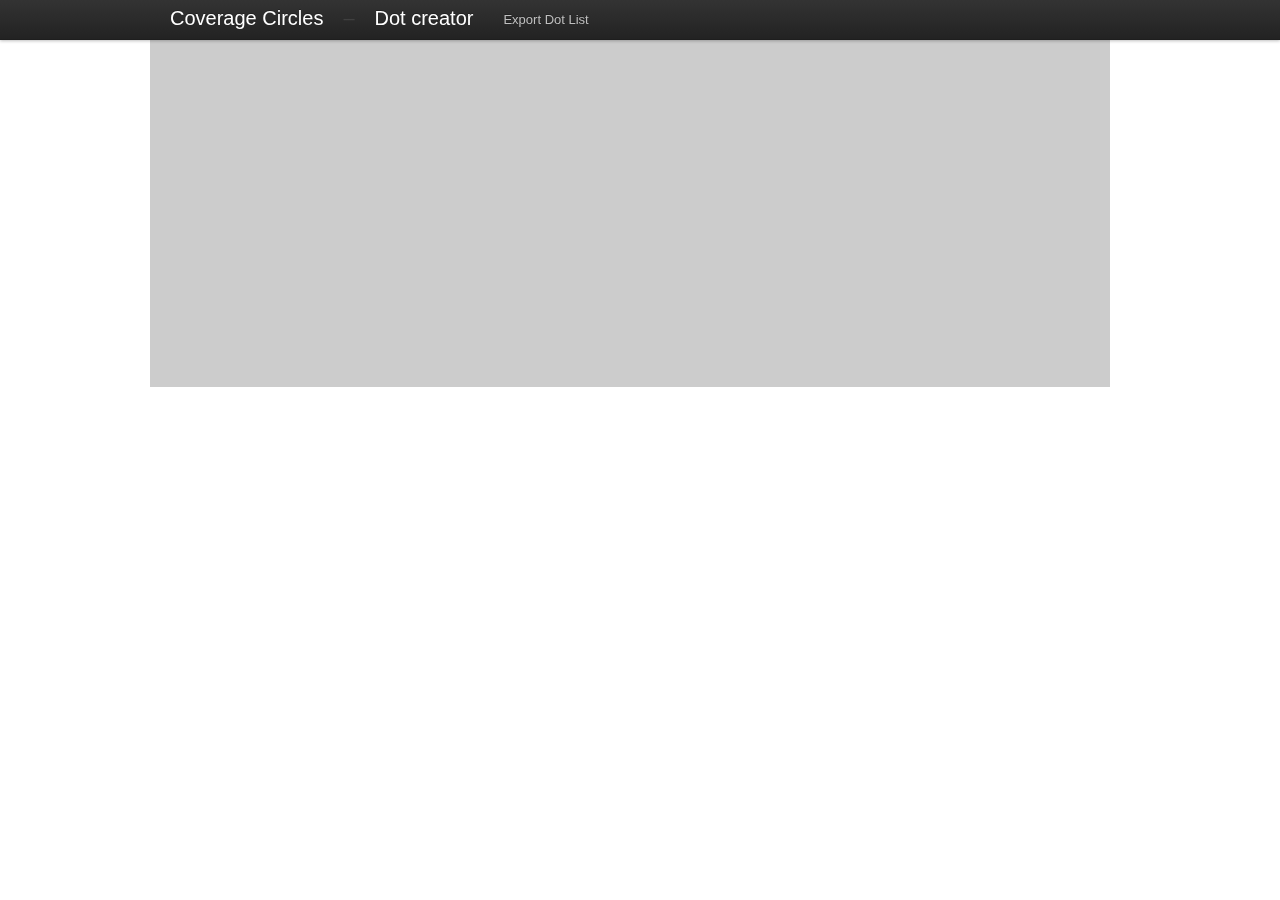
<file: dots.html>
<!DOCTYPE html>
<html lang="en">
<head>
        <meta charset="utf-8" />
        <title>Coverage Circles - Dot Creator</title>
        <!--[if IE]>
                <script src="http://html5shiv.googlecode.com/svn/trunk/html5.js"></script>
        <![endif]-->
		<link rel="stylesheet" href="libs/bp-style.css" type="text/css" charset="utf-8">
		<link rel="stylesheet" href="src/circles.css" type="text/css" charset="utf-8">
		<link rel="stylesheet" href="bootstrap.min.css" type="text/css" charset="utf-8">
		<link rel="shortcut icon" href="dots_16x16.png" type="image/x-icon" />
		<link rel="icon" href="dots_16x16.png" type="image/x-icon" />
</head>
<body>
	<div class="topbar">
      <div class="fill">
        <div class="container">
			<h3>
				<a class="brand" href="./">Coverage Circles</a>
				<span class="spchar">&ndash;</span>
				<a href="./dots">Dot creator</a>
			</h3>
			<ul class="nav">
			</ul>
        </div>
      </div>
    </div>
	<div class="container">
		<div id="main" class="row">
		</div>
	</div>
	<script src="libs/underscore.js" type="text/javascript" charset="utf-8"></script>
	<script src="libs/color.js" type="text/javascript" charset="utf-8"></script>
	<script src="src/circles.js" type="text/javascript" charset="utf-8"></script>
	<script src="libs/jquery-1.6.2-min.js" type="text/javascript" charset="utf-8"></script>
	<script src="libs/raphael-min.js" type="text/javascript" charset="utf-8"></script>
	<script type="text/javascript" charset="utf-8">
		var main = $('div#main').eq(0);
		window.r = Raphael(main.get(0), main.width(), main.height());
		
		var createFixedCircle = _.once(function(xy){
		    var c = Circles.createCircle({
		        xy: xy,
		        rad: 50
		    });
		});
		
		function createDot(xy){
			Dots.makeDots(xy);
		}

		main.click(function(evt){
			createDot([evt.offsetX, evt.offsetY]);
		});
		var li = $('<li />');
		$('<a>')
			.attr('href', '#')
			.text('Export Dot List')
			.click(function(){
				main.empty();
				$('<textarea>')
					.text(JSON.stringify(_.pluck(Dots.list(), 'xy')))
					.appendTo(main);
			})
			.appendTo(li);
		$('ul.nav')
			.append(li);
	</script>
</body>
</html>
</file>
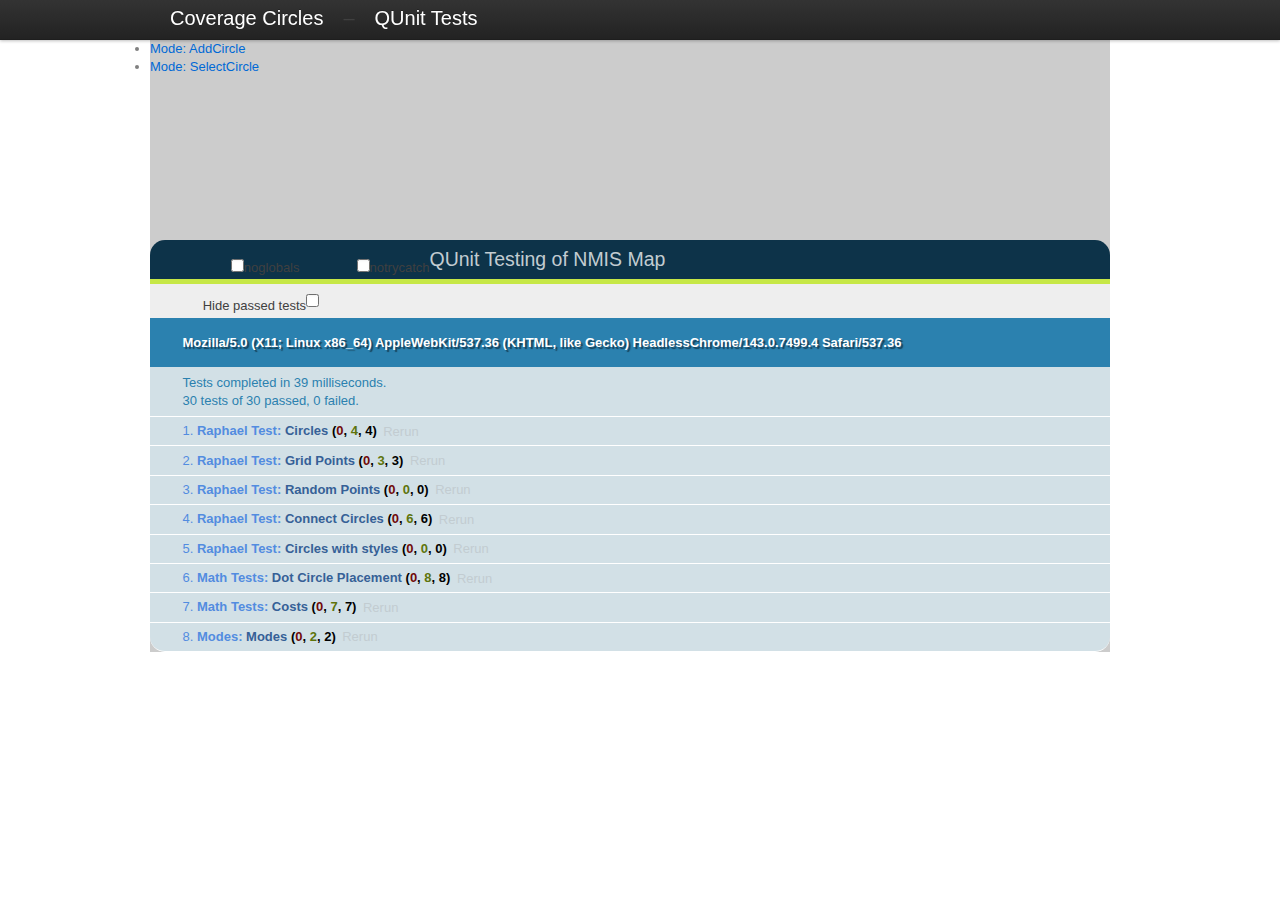
<file: test.html>
<!DOCTYPE html>
<html lang="en">
<head>
        <meta charset="utf-8" />
        <title>Coverage Circles - Test</title>
        <!--[if IE]>
                <script src="http://html5shiv.googlecode.com/svn/trunk/html5.js"></script>
        <![endif]-->
		<link rel="stylesheet" href="libs/qunit.css" type="text/css" charset="utf-8">
		<link rel="stylesheet" href="src/circles.css" type="text/css" charset="utf-8">
		<link rel="stylesheet" href="bootstrap.min.css" type="text/css" charset="utf-8">
		<script src="libs/underscore.js" type="text/javascript" charset="utf-8"></script>
		<script src="libs/color.js" type="text/javascript" charset="utf-8"></script>
		<script src="src/circles.js" type="text/javascript" charset="utf-8"></script>
		<script src="libs/jquery-1.6.2-min.js" type="text/javascript" charset="utf-8"></script>
		<script src="libs/qunit.js" type="text/javascript" charset="utf-8"></script>
		<script src="libs/raphael-min.js" type="text/javascript" charset="utf-8"></script>
		<script type="text/javascript" charset="utf-8">
			var testScripts = ["circles"];
		</script>
		<link rel="shortcut icon" href="dots_16x16.png" type="image/x-icon" />
		<link rel="icon" href="dots_16x16.png" type="image/x-icon" />
</head>
<body>
	<div class="topbar">
      <div class="fill">
        <div class="container">
			<h3>
				<a class="brand" href="./">Coverage Circles</a>
				<span class="spchar">&ndash;</span>
				<a href="./test">QUnit Tests</a>
			</h3>
			<ul class="nav">
			</ul>
        </div>
      </div>
    </div>
	<div class="container">
		<div id="main" class="row">
			<div id="np"></div>
			<h1 id="qunit-header">QUnit Testing of NMIS Map</h1>
			<h2 id="qunit-banner"></h2>
			<div id="qunit-testrunner-toolbar"></div>
			<h2 id="qunit-userAgent"></h2>
			<ol id="qunit-tests"></ol>
			<div id="qunit-fixture">test markup</div>
		</div>
	</div>
	<script type="text/javascript" charset="utf-8">
	var rd = $('#np')
		.width(600)
		.height(200);
	var r = Raphael(rd.get(0), rd.width(), rd.height());
	</script>
	<script type="text/javascript" charset="utf-8">
		function loadNextTest(){
			var s = testScripts.shift();
			s !== undefined &&
				$.getScript("tests/test_"+s+".js")
					.done(loadNextTest);
		}
		loadNextTest();
	</script>
</body>
</html>
</file>
<file: src/circles.css>
html body {
    font-family: Arial;
    margin: 0;
    padding: 40px 0 0 0;
}
header {
    padding: 5px 12px;
    background-color: #444;
    color: #fff;
}
.navigation {
    display: inline;
}
.navigation a {
    color: #ccc;
    font-size: 11px;
    text-decoration: none;
    padding: 1px 5px;
}
.navigation a:hover {
    background-color: #555;
    color: #fff;
}
div#main {
    padding: 0;
    background-color: #ccc;
    position: relative;
}
* { /* for iphones, mainly */
   -webkit-user-select: none;
}
.stat-box {
    background-color: rgba(255,255,255,0.2);
    width: 55px;
}
.stat-box p {
    border: 1px solid #aaa;
    color: #333;
    font-size: 10px;
    margin: 2px 0;
    padding: 2px 4px;
}
.stat-box p span.fw-number {
    display: inline-block;
    width: 20px;
    text-align: center;
}
.stat-box p.count {
    font-weight: bold;
    font-size: 18px;
    text-align: center;
}
.stat-box p span.fw-number.pct {
    display: inline;
    width: 40px;
}

.topbar h3 span.spchar {
    display: block;
    float: left;
    font-size: 20px;
    font-weight: 200;
    margin-left: -20px;
    padding: 8px 20px 12px;
    line-height: 1
}
</file>
<file: libs/bp-style.css>
/* HTML5 ✰ Boilerplate
 * ==|== normalize ==========================================================
 */

article, aside, details, figcaption, figure, footer, header, hgroup, nav, section { display: block; }
audio, canvas, video { display: inline-block; *display: inline; *zoom: 1; }
audio:not([controls]) { display: none; }
[hidden] { display: none; }

html { font-size: 100%; overflow-y: scroll; -webkit-text-size-adjust: 100%; -ms-text-size-adjust: 100%; }
body { margin: 0; font-size: 13px; line-height: 1.231; }
body, button, input, select, textarea { font-family: sans-serif; color: #222; }

::-moz-selection { background: #fe57a1; color: #fff; text-shadow: none; }
::selection { background: #fe57a1; color: #fff; text-shadow: none; }

a { color: #00e; }
a:visited { color: #551a8b; }
a:hover { color: #06e; }
a:focus { outline: thin dotted; }
a:hover, a:active { outline: 0; }

abbr[title] { border-bottom: 1px dotted; }
b, strong { font-weight: bold; }
blockquote { margin: 1em 40px; }
dfn { font-style: italic; }
hr { display: block; height: 1px; border: 0; border-top: 1px solid #ccc; margin: 1em 0; padding: 0; }
ins { background: #ff9; color: #000; text-decoration: none; }
mark { background: #ff0; color: #000; font-style: italic; font-weight: bold; }
pre, code, kbd, samp { font-family: monospace, monospace; _font-family: 'courier new', monospace; font-size: 1em; }
pre { white-space: pre; white-space: pre-wrap; word-wrap: break-word; }
q { quotes: none; }
q:before, q:after { content: ""; content: none; }
small { font-size: 85%; }
sub, sup { font-size: 75%; line-height: 0; position: relative; vertical-align: baseline; }
sup { top: -0.5em; }
sub { bottom: -0.25em; }
ul, ol { margin: 1em 0; padding: 0 0 0 40px; }
dd { margin: 0 0 0 40px; }
nav ul, nav ol { list-style: none; list-style-image: none; margin: 0; padding: 0; }
img { border: 0; -ms-interpolation-mode: bicubic; vertical-align: middle; }
svg:not(:root) { overflow: hidden; }
figure { margin: 0; }

form { margin: 0; }
fieldset { border: 0; margin: 0; padding: 0; }
label { cursor: pointer; }
legend { border: 0; *margin-left: -7px; padding: 0; }
button, input, select, textarea { font-size: 100%; margin: 0; vertical-align: baseline; *vertical-align: middle; }
button, input { line-height: normal; *overflow: visible; }
table button, table input { *overflow: auto; }
button, input[type="button"], input[type="reset"], input[type="submit"] { cursor: pointer; -webkit-appearance: button; }
input[type="checkbox"], input[type="radio"] { box-sizing: border-box; }
input[type="search"] { -webkit-appearance: textfield; -moz-box-sizing: content-box; -webkit-box-sizing: content-box; box-sizing: content-box; }
input[type="search"]::-webkit-search-decoration { -webkit-appearance: none; }
button::-moz-focus-inner, input::-moz-focus-inner { border: 0; padding: 0; }
textarea { overflow: auto; vertical-align: top; resize: vertical; }
input:valid, textarea:valid {  }
input:invalid, textarea:invalid { background-color: #f0dddd; }

table { border-collapse: collapse; border-spacing: 0; }
td { vertical-align: top; }


/* ==|== primary styles =====================================================
   Author: 
   ========================================================================== */
















/* ==|== non-semantic helper classes ======================================== */
.ir { display: block; border: 0; text-indent: -999em; overflow: hidden; background-color: transparent; background-repeat: no-repeat; text-align: left; direction: ltr; }
.ir br { display: none; }
.hidden { display: none !important; visibility: hidden; }
.visuallyhidden { border: 0; clip: rect(0 0 0 0); height: 1px; margin: -1px; overflow: hidden; padding: 0; position: absolute; width: 1px; }
.visuallyhidden.focusable:active, .visuallyhidden.focusable:focus { clip: auto; height: auto; margin: 0; overflow: visible; position: static; width: auto; }
.invisible { visibility: hidden; }
.clearfix:before, .clearfix:after { content: ""; display: table; }
.clearfix:after { clear: both; }
.clearfix { zoom: 1; }


/* ==|== media queries ====================================================== */

@media only screen and (min-width: 480px) {


}

@media only screen and (min-width: 768px) {

}



/* ==|== print styles ======================================================= */
 
@media print {
  * { background: transparent !important; color: black !important; text-shadow: none !important; filter:none !important; -ms-filter: none !important; } 
  a, a:visited { text-decoration: underline; }
  a[href]:after { content: " (" attr(href) ")"; }
  abbr[title]:after { content: " (" attr(title) ")"; }
  .ir a:after, a[href^="javascript:"]:after, a[href^="#"]:after { content: ""; } 
  pre, blockquote { border: 1px solid #999; page-break-inside: avoid; }
  thead { display: table-header-group; }
  tr, img { page-break-inside: avoid; }
  img { max-width: 100% !important; }
  @page { margin: 0.5cm; }
  p, h2, h3 { orphans: 3; widows: 3; }
  h2, h3 { page-break-after: avoid; }
}
</file>
<file: libs/qunit.css>
/**
 * QUnit - A JavaScript Unit Testing Framework
 *
 * http://docs.jquery.com/QUnit
 *
 * Copyright (c) 2011 John Resig, JÃ¶rn Zaefferer
 * Dual licensed under the MIT (MIT-LICENSE.txt)
 * or GPL (GPL-LICENSE.txt) licenses.
 */

/** Font Family and Sizes */

#qunit-tests, #qunit-header, #qunit-banner, #qunit-testrunner-toolbar, #qunit-userAgent, #qunit-testresult {
	font-family: "Helvetica Neue Light", "HelveticaNeue-Light", "Helvetica Neue", Calibri, Helvetica, Arial, sans-serif;
}

#qunit-testrunner-toolbar, #qunit-userAgent, #qunit-testresult, #qunit-tests li { font-size: small; }
#qunit-tests { font-size: smaller; }


/** Resets */

#qunit-tests, #qunit-tests ol, #qunit-header, #qunit-banner, #qunit-userAgent, #qunit-testresult {
	margin: 0;
	padding: 0;
}


/** Header */

#qunit-header {
	padding: 0.5em 0 0.5em 1em;

	color: #8699a4;
	background-color: #0d3349;

	font-size: 1.5em;
	line-height: 1em;
	font-weight: normal;

	border-radius: 15px 15px 0 0;
	-moz-border-radius: 15px 15px 0 0;
	-webkit-border-top-right-radius: 15px;
	-webkit-border-top-left-radius: 15px;
}

#qunit-header a {
	text-decoration: none;
	color: #c2ccd1;
}

#qunit-header a:hover,
#qunit-header a:focus {
	color: #fff;
}

#qunit-banner {
	height: 5px;
}

#qunit-testrunner-toolbar {
	padding: 0.5em 0 0.5em 2em;
	color: #5E740B;
	background-color: #eee;
}

#qunit-userAgent {
	padding: 0.5em 0 0.5em 2.5em;
	background-color: #2b81af;
	color: #fff;
	text-shadow: rgba(0, 0, 0, 0.5) 2px 2px 1px;
}


/** Tests: Pass/Fail */

#qunit-tests {
	list-style-position: inside;
}

#qunit-tests li {
	padding: 0.4em 0.5em 0.4em 2.5em;
	border-bottom: 1px solid #fff;
	list-style-position: inside;
}

#qunit-tests.hidepass li.pass, #qunit-tests.hidepass li.running  {
	display: none;
}

#qunit-tests li strong {
	cursor: pointer;
}

#qunit-tests li a {
	padding: 0.5em;
	color: #c2ccd1;
	text-decoration: none;
}
#qunit-tests li a:hover,
#qunit-tests li a:focus {
	color: #000;
}

#qunit-tests ol {
	margin-top: 0.5em;
	padding: 0.5em;

	background-color: #fff;

	border-radius: 15px;
	-moz-border-radius: 15px;
	-webkit-border-radius: 15px;

	box-shadow: inset 0px 2px 13px #999;
	-moz-box-shadow: inset 0px 2px 13px #999;
	-webkit-box-shadow: inset 0px 2px 13px #999;
}

#qunit-tests table {
	border-collapse: collapse;
	margin-top: .2em;
}

#qunit-tests th {
	text-align: right;
	vertical-align: top;
	padding: 0 .5em 0 0;
}

#qunit-tests td {
	vertical-align: top;
}

#qunit-tests pre {
	margin: 0;
	white-space: pre-wrap;
	word-wrap: break-word;
}

#qunit-tests del {
	background-color: #e0f2be;
	color: #374e0c;
	text-decoration: none;
}

#qunit-tests ins {
	background-color: #ffcaca;
	color: #500;
	text-decoration: none;
}

/*** Test Counts */

#qunit-tests b.counts                       { color: black; }
#qunit-tests b.passed                       { color: #5E740B; }
#qunit-tests b.failed                       { color: #710909; }

#qunit-tests li li {
	margin: 0.5em;
	padding: 0.4em 0.5em 0.4em 0.5em;
	background-color: #fff;
	border-bottom: none;
	list-style-position: inside;
}

/*** Passing Styles */

#qunit-tests li li.pass {
	color: #5E740B;
	background-color: #fff;
	border-left: 26px solid #C6E746;
}

#qunit-tests .pass                          { color: #528CE0; background-color: #D2E0E6; }
#qunit-tests .pass .test-name               { color: #366097; }

#qunit-tests .pass .test-actual,
#qunit-tests .pass .test-expected           { color: #999999; }

#qunit-banner.qunit-pass                    { background-color: #C6E746; }

/*** Failing Styles */

#qunit-tests li li.fail {
	color: #710909;
	background-color: #fff;
	border-left: 26px solid #EE5757;
	white-space: pre;
}

#qunit-tests > li:last-child {
	border-radius: 0 0 15px 15px;
	-moz-border-radius: 0 0 15px 15px;
	-webkit-border-bottom-right-radius: 15px;
	-webkit-border-bottom-left-radius: 15px;
}

#qunit-tests .fail                          { color: #000000; background-color: #EE5757; }
#qunit-tests .fail .test-name,
#qunit-tests .fail .module-name             { color: #000000; }

#qunit-tests .fail .test-actual             { color: #EE5757; }
#qunit-tests .fail .test-expected           { color: green;   }

#qunit-banner.qunit-fail                    { background-color: #EE5757; }


/** Result */

#qunit-testresult {
	padding: 0.5em 0.5em 0.5em 2.5em;

	color: #2b81af;
	background-color: #D2E0E6;

	border-bottom: 1px solid white;
}

/** Fixture */

#qunit-fixture {
	position: absolute;
	top: -10000px;
	left: -10000px;
}
</file>
